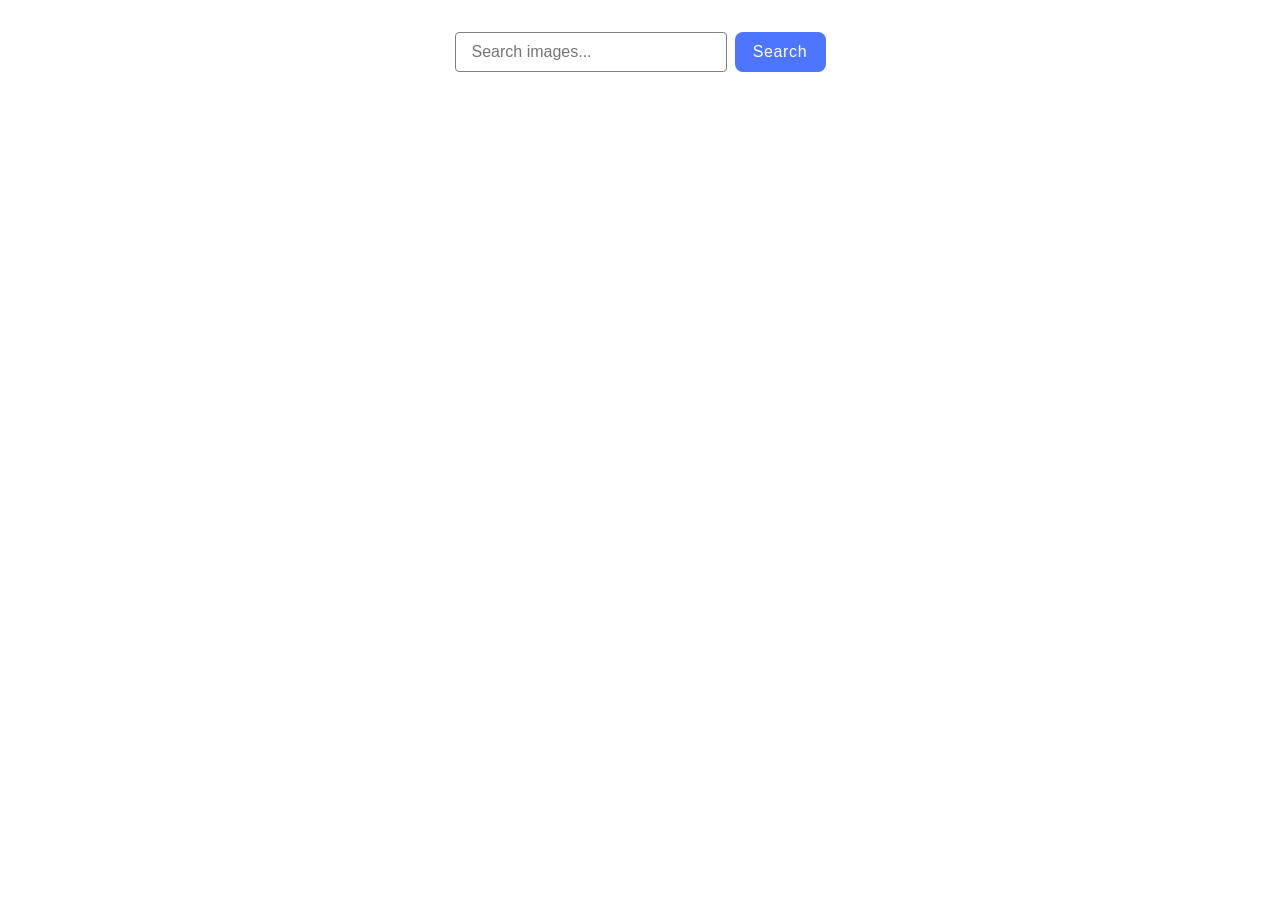
<file: src/index.html>
<!doctype html>
<html lang="en">
  <head>
    <meta charset="UTF-8" />
    <!-- <link rel="icon" type="image/svg+xml" href="/favicon.svg" /> -->
    <meta name="viewport" content="width=device-width, initial-scale=1.0" />
    <title>hw-12</title>
    <link rel="stylesheet" href="./css/styles.css" />
  </head>
  <body>
    <form class="form">
      <label>
        <input
          type="text"
          name="search-text"
          placeholder="Search images..."
          required
        />
      </label>
      <button type="submit">Search</button>
    </form>

    <ul class="gallery"></ul>

    <button class="load-more hidden">Load More</button>
    <span class="loader hidden"></span>

    <script type="module" src="./main.js"></script>
  </body>
</html>
</file>
<file: src/css/styles.css>
/**
  |============================
  | include css partials with
  | default @import url()
  |============================
*/
/* Common styles */
@import url('./reset.css');
@import url('./base.css');

@import url('./gallery.css');
</file>
